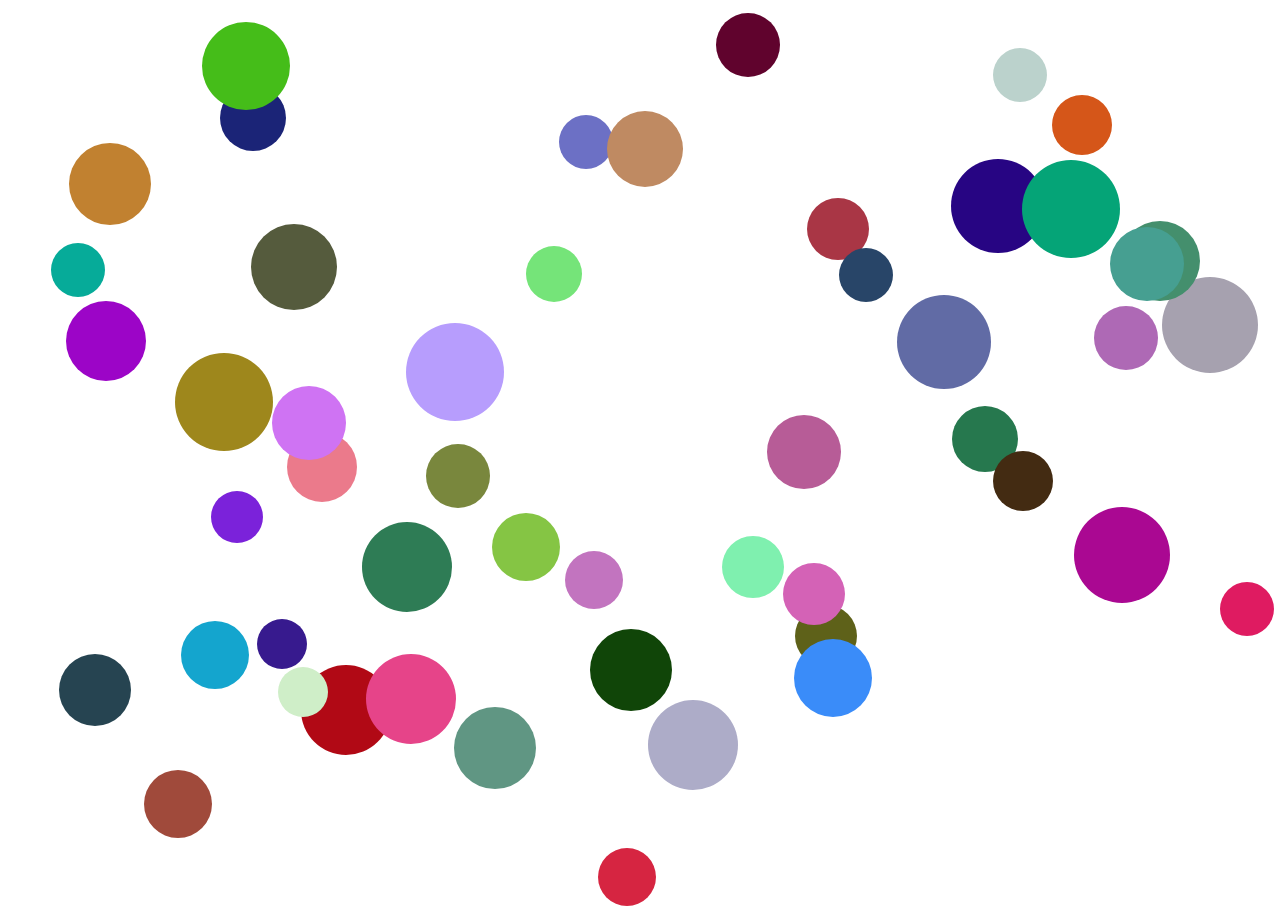
<file: Challenger/index.html>
<!DOCTYPE html>
<html lang="en">
<head>
    <meta charset="UTF-8">
    <meta http-equiv="X-UA-Compatible" content="IE=edge">
    <meta name="viewport" content="width=device-width, initial-scale=1.0">
    <title>Document</title>
    
</head>
<body>

    <canvas id="canvas" width="500px" height="300px"></canvas>
    
</body>
<script src="./prueba.js"></script>
</html>
</file>
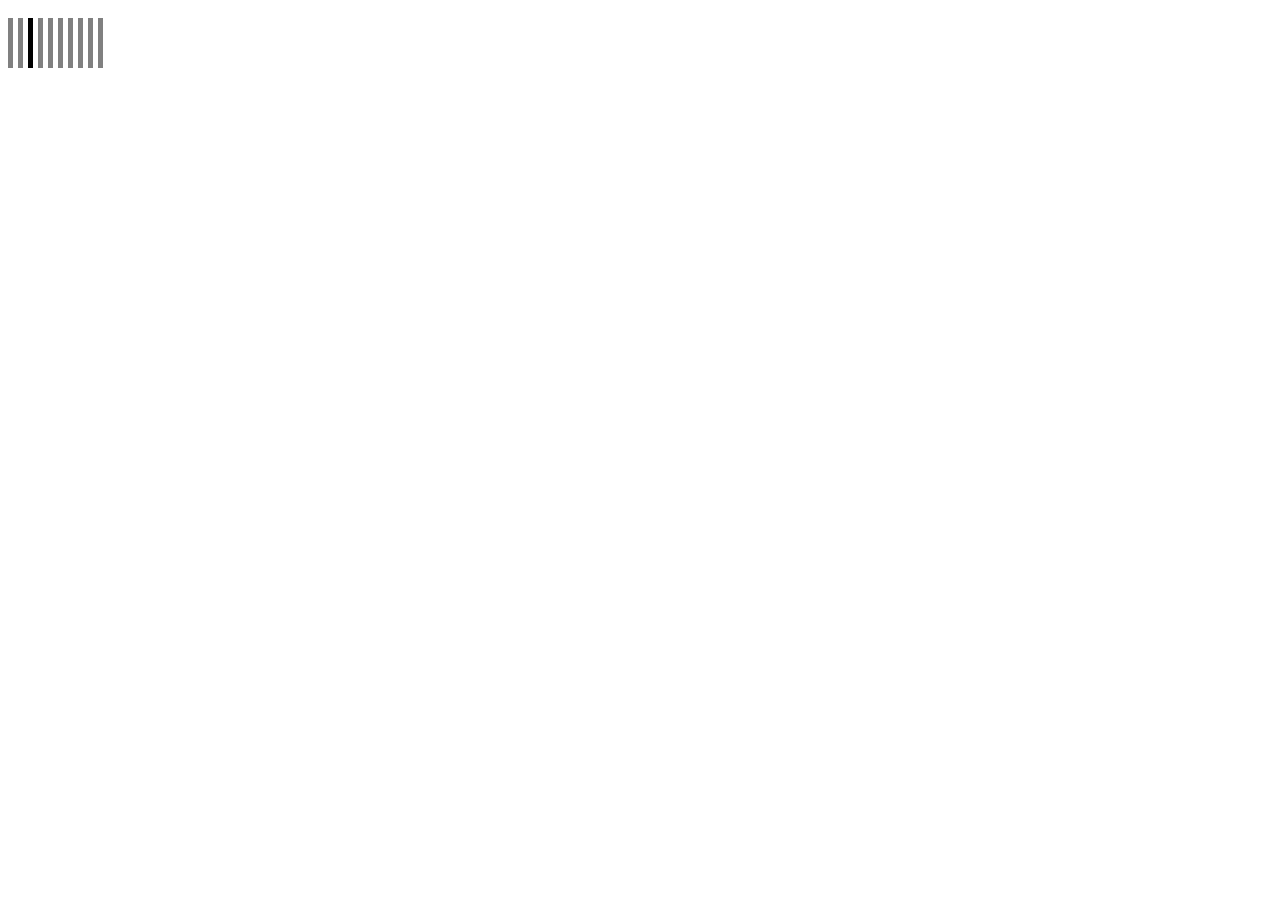
<file: activity1.html>
<!DOCTYPE html>
<html lang="en">
<head>
    <meta charset="UTF-8">
    <meta http-equiv="X-UA-Compatible" content="IE=edge">
    <meta name="viewport" content="width=device-width, initial-scale=1.0">
    <title>Document</title>
    
</head>
<body>

    <canvas id="canvas" width="500px" height="300px"></canvas>    
</body>
<script src="./script.js"></script>
</html>
</file>
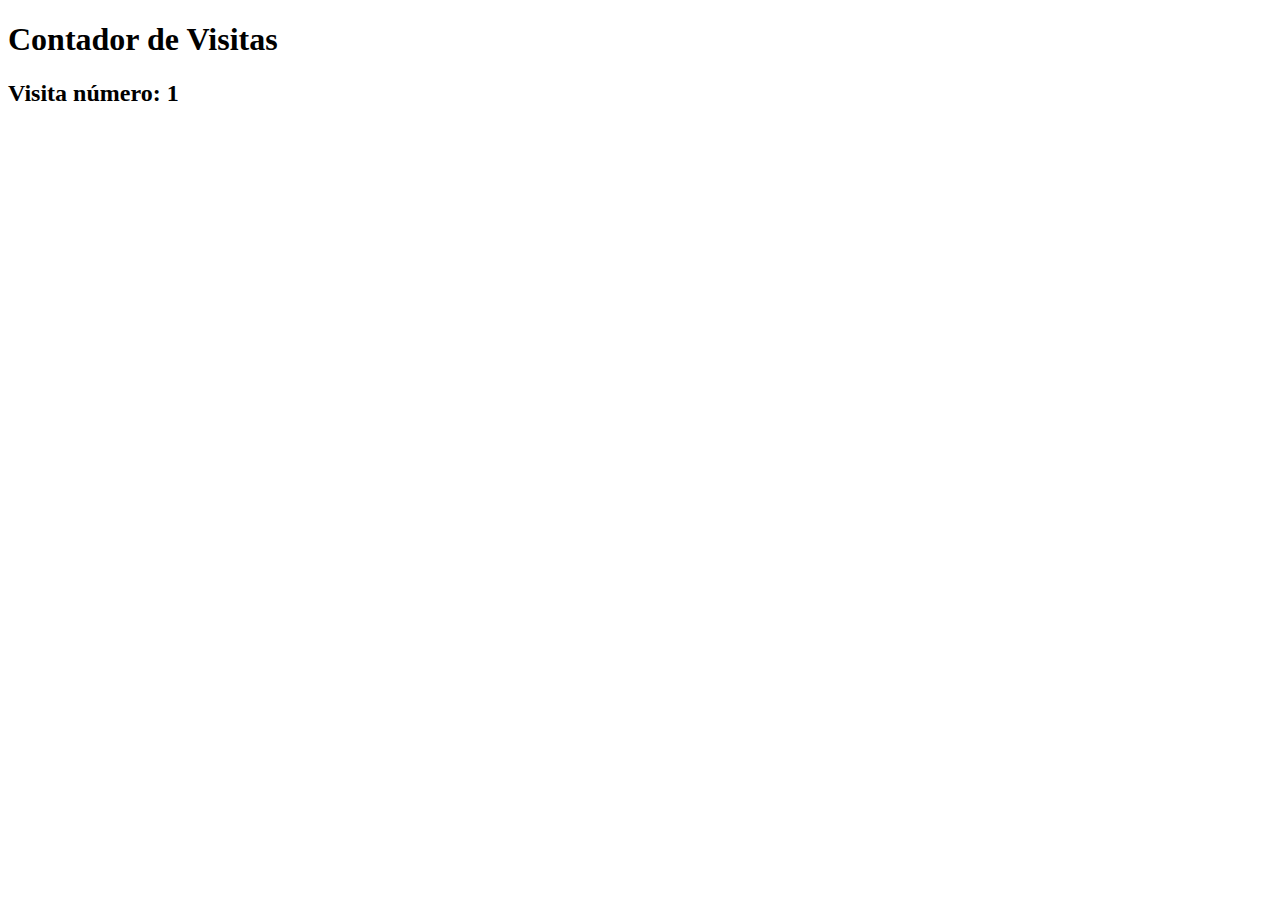
<file: activity2.html>
<!DOCTYPE html>
<html lang="en">
<head>
    <meta charset="UTF-8">
    <meta http-equiv="X-UA-Compatible" content="IE=edge">
    <meta name="viewport" content="width=device-width, initial-scale=1.0">
    <title>Document</title>
</head>
<body>

    <h1>Contador de Visitas</h1>
    <h2 id="contador"></h2>    
</body>
<script>

    let contador = document.getElementById("contador");                    
    
    let valorContador = parseInt(localStorage.visitas);
    if(isNaN(valorContador) || valorContador == 0 || valorContador == null){        
        contador.textContent = "Visita número: " + 1;
        localStorage.setItem("visitas", 2);    
    }else{        
        localStorage.setItem("visitas", valorContador+1);    
        contador.textContent = "Visita número: " + valorContador;             
    }

</script>

</html>
</file>
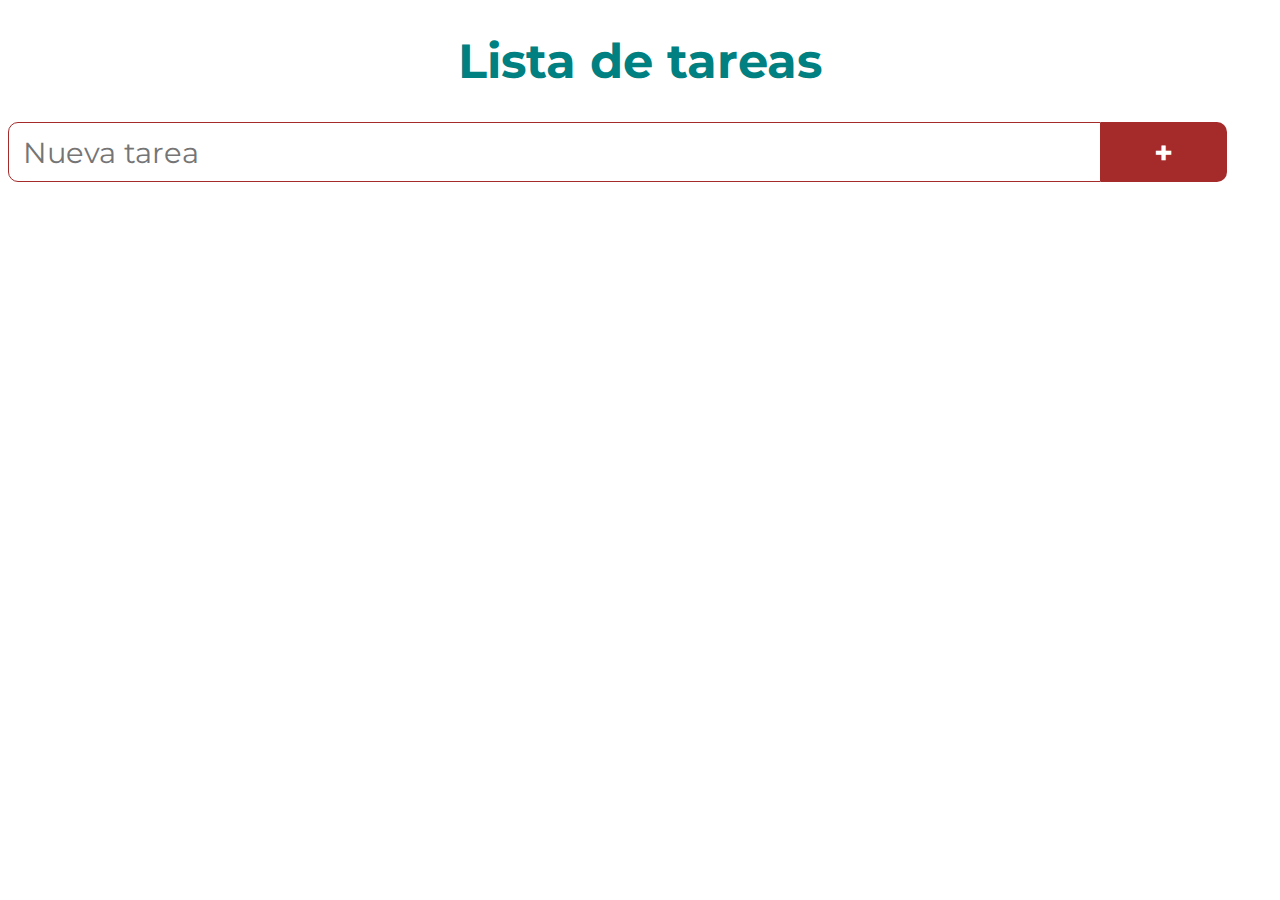
<file: activity3.html>
<!doctype html>
<html lang="es">
<head>
    <meta charset="UTF-8">
    <meta name="viewport"
          content="width=device-width, user-scalable=no, initial-scale=1.0, maximum-scale=1.0, minimum-scale=1.0">
    <meta http-equiv="X-UA-Compatible" content="ie=edge">
    <title>Lista de tareas</title>
    <link rel="stylesheet" href="./styles.css">
</head>
<body>
<h1>Lista de tareas</h1>
<form id="formulario">
    <input type="text" id="tarea" placeholder="Nueva tarea">
    <button id="mas">+</button>
</form>
<div id="main">
    <ul id="lista">

    </ul>
</div>
<script>

//creamos las constantes
const formulario = document.getElementById("formulario");
const botonMas = document.getElementById("mas");
const inputTexto = document.getElementById("tarea");
const lista = document.getElementById("lista");

//cojeremos los datos del localStorage
var arrayTascas = localStorage.getItem("tascas");

//al recargar la ventana si el localStorage tiene algo
window.addEventListener("load", (ev) => {  
    ev.preventDefault()  ;
    if(localStorage.getItem("tascas")){        
        //le damos valor al array con los valores del localStorage y creamos un li por cada elemento del localStorage
        arrayTascas = localStorage.getItem("tascas").split(";");          
        añadir(arrayTascas);
    }

});

//al clicar el boton añadir
botonMas.addEventListener("click", function(ev){  
    ev.preventDefault();   
    //comprobamos que tenga algo de valor el input 
        if(inputTexto.value.length != 0){
            //si no existe el item "tascas"
            if(!localStorage.getItem("tascas")){
                //creamos tascas y le damos como valor el valor del input
                localStorage.setItem("tascas", inputTexto.value);
                //lo pasamos a array y añadimos a la interfaz un li ya que el array solo tendra un valor/posicion
                arrayTascas =localStorage.getItem("tascas").split(";");                                
                añadir(arrayTascas);
            }else{   
                //si ya tenia valor tascas, le damos valor al array con los valores del localStorage                            
                arrayTascas = localStorage.getItem("tascas").split(";");                                       
            }
            
            //si la array no contiene el input            
           if(!arrayTascas.includes(inputTexto.value)){            
                    //guardamos el input despues de los valores ya guardados.
                    localStorage.setItem("tascas", localStorage.getItem("tascas") + ";" + inputTexto.value);                    
                    //lo pasamos al array y creamos los li
                    arrayTascas = localStorage.getItem("tascas").split(";");
                    añadir(arrayTascas);
                }
            //al terminar dejaremos el input vacio
            inputTexto.value="";
        }      

});


function añadirDatos(text){
                    
                    var nuevoLi = document.createElement("li");
                    //una division
                    var nuevoDiv = document.createElement("div");
                    //un enlace
                    var nuevoA = document.createElement("a");        
                    //un boton
                    var botonRemove = document.createElement("button");
                    //al pulsar el boton borrar...
                    botonRemove.addEventListener("click", function(ev){                        
                        //si el array contiene la variable texto mas punto y como ";"
                        arrayTascas = localStorage.getItem("tascas");                        
                        if(arrayTascas.includes(`${text};`)){
                            //en el localStorage cambiamos "texto;" por vacio
                            localStorage.setItem("tascas", arrayTascas.replace(`${text};`, ""));
                        }else{
                            //si el array solo contiene la variable texto, quiere decir que es la ultima posicion y no tendra ";"
                            //borraremos del localStorage la variable "text"
                            localStorage.setItem("tascas", arrayTascas.replace(`${text}`, ""));
                        }                        
                        //eliminamos el li
                        nuevoLi.remove();
                    });                    
                    botonRemove.innerText = "remove";                                                            
                    nuevoA.innerText = text;                    
                    nuevoDiv.appendChild(nuevoA);     
                    nuevoDiv.appendChild(botonRemove);                    
                    nuevoLi.appendChild(nuevoDiv)                    
                    lista.appendChild(nuevoLi);
}

function ordenar(array){
    //funcion para ordenar el array que le pasemos
    let ordenacion = (a, b) => {
        if (a > b) return 1;
        if (a < b) return -1;
        return 0;
    }
    //devolveremos el array
    return array.sort(ordenacion);        
}



function añadir(array){
//al añadir primero ordenaremos y los vacios quedaran primero            
    ordenar(array);
    //si hay algun vacio o null esetara en la primera posicion si lo hay
    if(array[0] == null || array[0] == ""){
        //borramos la primera posicion y el localStorage tendra como valor el array en String
        array.shift();
        localStorage.setItem("tascas", array.join(";"));
    }
    //ahora elimino cada li de la lista
    while(lista.firstChild) {
        lista.removeChild(lista.firstChild)
    }

    //mientra haya posicion que recorrer del array añadiremos un nuevo "li"
    for(let i = 0; i<array.length; i++){
        añadirDatos(array[i]);
    }    

}



</script>
</body>
</html>
</file>
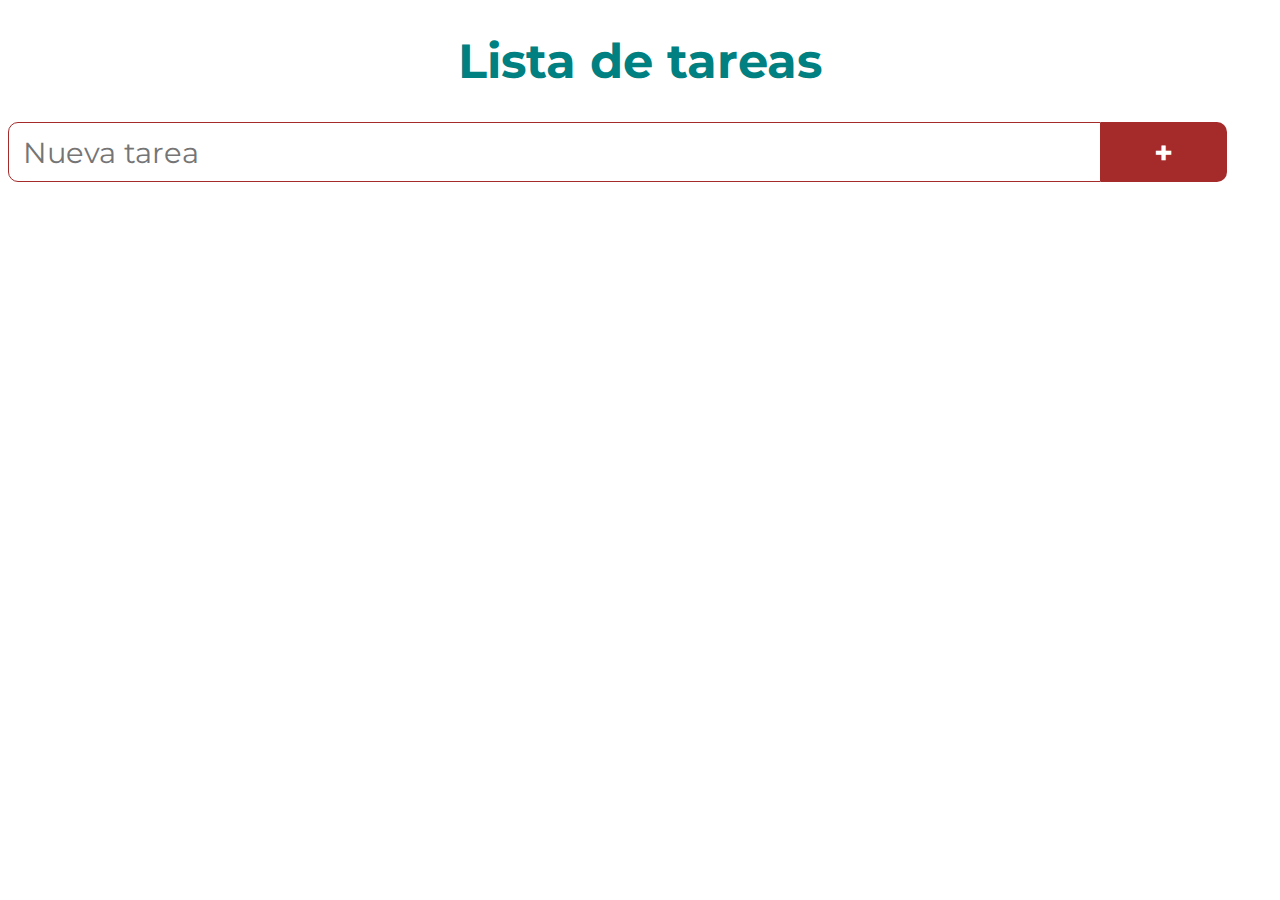
<file: proba.html>
<!DOCTYPE html>
<html lang="en">
<head>
    <meta charset="UTF-8">
    <meta http-equiv="X-UA-Compatible" content="IE=edge">
    <meta name="viewport" content="width=device-width, initial-scale=1.0">
    <link rel="stylesheet" href="./styles.css">
    <title>Document</title>
</head>
<body>
    <h1>Lista de tareas</h1>
<form id="formulario">
    <input type="text" id="tarea" placeholder="Nueva tarea">
    <button id="mas">+</button>
</form>
<div>
    <ul id="lista">

    </ul>
</div>

</body>

<script>

const formulario = document.getElementById("formulario");
const botonMas = document.getElementById("mas");
const inputTexto = document.getElementById("tarea");
const lista = document.getElementById("lista");


var arrayTascas = localStorage.getItem("tascas");
window.addEventListener("load" , (ev) => {
    if(arrayTascas){
        arrayTascas = localStorage.getItem("tascas").split(";");
        refrescar(añadirDatos);
    }
})


//cuando pulsamos el boton de añadir
botonMas.addEventListener("click", function(ev){  
    //quitamos el evento de recargar la pagina
    ev.preventDefault();
    //si el contenido del input no esta vacio...
    if(inputTexto.value.length != 0){

        if(!arrayTascas.includes(inputTexto.value)){        

            arrayTascas.push(inputTexto.value);
        //creamos un li
        var nuevoLi = document.createElement("li");
        //una division
        var nuevoDiv = document.createElement("div");
        //un enlace
        var nuevoA = document.createElement("a");        
        //un boton
        var botonRemove = document.createElement("button");
        botonRemove.innerText = "remove";
        //que tenga una id 
        botonRemove.getAttribute("id", "eliminar");        

        //el contenido del a sera el contenido del input
        nuevoA.innerText = inputTexto.value;
        
        //meteremos a la division el "a" y el boton
        nuevoDiv.appendChild(nuevoA);        
        nuevoDiv.appendChild(botonRemove);
        //y al li le meteremos la division
        nuevoLi.appendChild(nuevoDiv)
        //y a la lista le meteremos el li
        lista.appendChild(nuevoLi);

        //recojemos todos los botones que haya
        let todosBotones = document.querySelectorAll("div a+button");
        //y todos los li
        let todosLi = document.querySelectorAll("ul#lista li");
        botonRemove.addEventListener("click", function(ev){                        
            arrayTascas = localStorage.getItem("tascas");                          
            if(arrayTascas.includes(`${inputTexto.value};`)){
                localStorage.setItem("tascas", arrayTascas.replace(`${inputTexto.value};`, ""));
            }else{
                localStorage.setItem("tascas", arrayTascas.replace(`${inputTexto.value}`, ""));
            }                                                
            nuevoLi.remove();
        });
        //recorreremos todos los botones que seran los mismos que los li
        for(let i = 0; i<todosBotones.length; i++){
            //el primer hijo del li es div y el primer hijo del div es "a", si se clica ese a...
            todosLi[i].childNodes[0].childNodes[0].addEventListener("click", function(ev){
                //cremos el primer hijo en ese momento
                let hijoPrimero = document.querySelector("ul#lista li:first-child");
                //y insertamos el li[i] antes del primer hijo
                lista.insertBefore(todosLi[i], hijoPrimero);
            });

        }
        //cuando se inserta algo el valor del input se resetea
        inputTexto.value="";
        }  
    }

});

function añadirDatos(text){    
    var nuevoLi = document.createElement("li");
        //una division
        var nuevoDiv = document.createElement("div");
        //un enlace
        var nuevoA = document.createElement("a");        
        //un boton
        var botonRemove = document.createElement("button");
        botonRemove.innerText = "remove";
        //que tenga una id 
        botonRemove.getAttribute("id", "eliminar");        

        //el contenido del a sera el contenido del input
        nuevoA.innerText = text;
        
        //meteremos a la division el "a" y el boton
        nuevoDiv.appendChild(nuevoA);        
        nuevoDiv.appendChild(botonRemove);
        //y al li le meteremos la division
        nuevoLi.appendChild(nuevoDiv)
        //y a la lista le meteremos el li
        lista.appendChild(nuevoLi);

        //recojemos todos los botones que haya
        let todosBotones = document.querySelectorAll("div a+button");
        //y todos los li
        let todosLi = document.querySelectorAll("ul#lista li");
        botonRemove.addEventListener("click", function(ev){                        
            arrayTascas = localStorage.getItem("tascas");                          
            if(arrayTascas.includes(`${text};`)){
                localStorage.setItem("tascas", arrayTascas.replace(`${text};`, ""));
            }else{
                localStorage.setItem("tascas", arrayTascas.replace(`${text}`, ""));
            }                                                
            nuevoLi.remove();
        });
        //recorreremos todos los botones que seran los mismos que los li
        for(let i = 0; i<todosBotones.length; i++){
            //el primer hijo del li es div y el primer hijo del div es "a", si se clica ese a...
            todosLi[i].childNodes[0].childNodes[0].addEventListener("click", function(ev){
                //cremos el primer hijo en ese momento
                let hijoPrimero = document.querySelector("ul#lista li:first-child");
                //y insertamos el li[i] antes del primer hijo
                lista.insertBefore(todosLi[i], hijoPrimero);
            });

        }


}


function refrescar(array){

    for(let i = 0; i<array.length; i++){
        añadirDatos(array[i]);
    }

}

</script>

</html>
</file>
<file: styles.css>
@import url('https://fonts.googleapis.com/css?family=Montserrat:400,700');

h1{
    font-family: "Montserrat",sans-serif;
    font-weight: 700;
    text-align: center;
    color:teal;
    font-size:3em;
}

input{
    width:85%;
    height:56px;
    font-size:1.8em;
    padding-left:.5em;
    font-family: "Montserrat",sans-serif;
    border-radius:10px 0 0 10px;
    border:1px solid brown;
    outline:none;
    color:brown;
    text-align: left;
    float:left;
}

button{
    width:10%;
    height:60px;
    font-size:2em;
    color:white;
    font-family: "Montserrat",sans-serif;
    font-weight: 700;
    background-color: brown;
    border-radius: 0 10px 10px 0;
    border:none;
    outline:none;
}

button:hover{
    background-color:red;
}

li{
    font-size:2em;
    color:teal;
    font-family:"Montserrat",sans-serif;
    margin-bottom:.5em;
}

a{
    text-decoration: none;
    background-color: brown;
    border-radius:10px;
    color:white;
    padding-left:.5em;
    margin-left:1em;
    padding-right:.5em;
    font-size:.5em;
}
a:hover{
    background-color:red;
    color:white;
}
li button{
    background-color: brown;
    width: 100px;
    color: white;
    font-size: 16px;
    height: 25px;
    border-radius: 10px;
    margin-left: 10px;
}
li div{
    display:  flex;    
    align-items: center;
}
li div a{
    text-decoration: none;
    background-color: white;
    border-radius:0px;
    color:black;
    padding-left:0em;
    margin-left:0em;
    padding-right:0em;
    font-size: 1em;
    color:teal;
    font-family:"Montserrat",sans-serif;   
}
li div a:hover{
    background-color: white;
    color:teal;
    font-family:"Montserrat",sans-serif;
}
</file>
